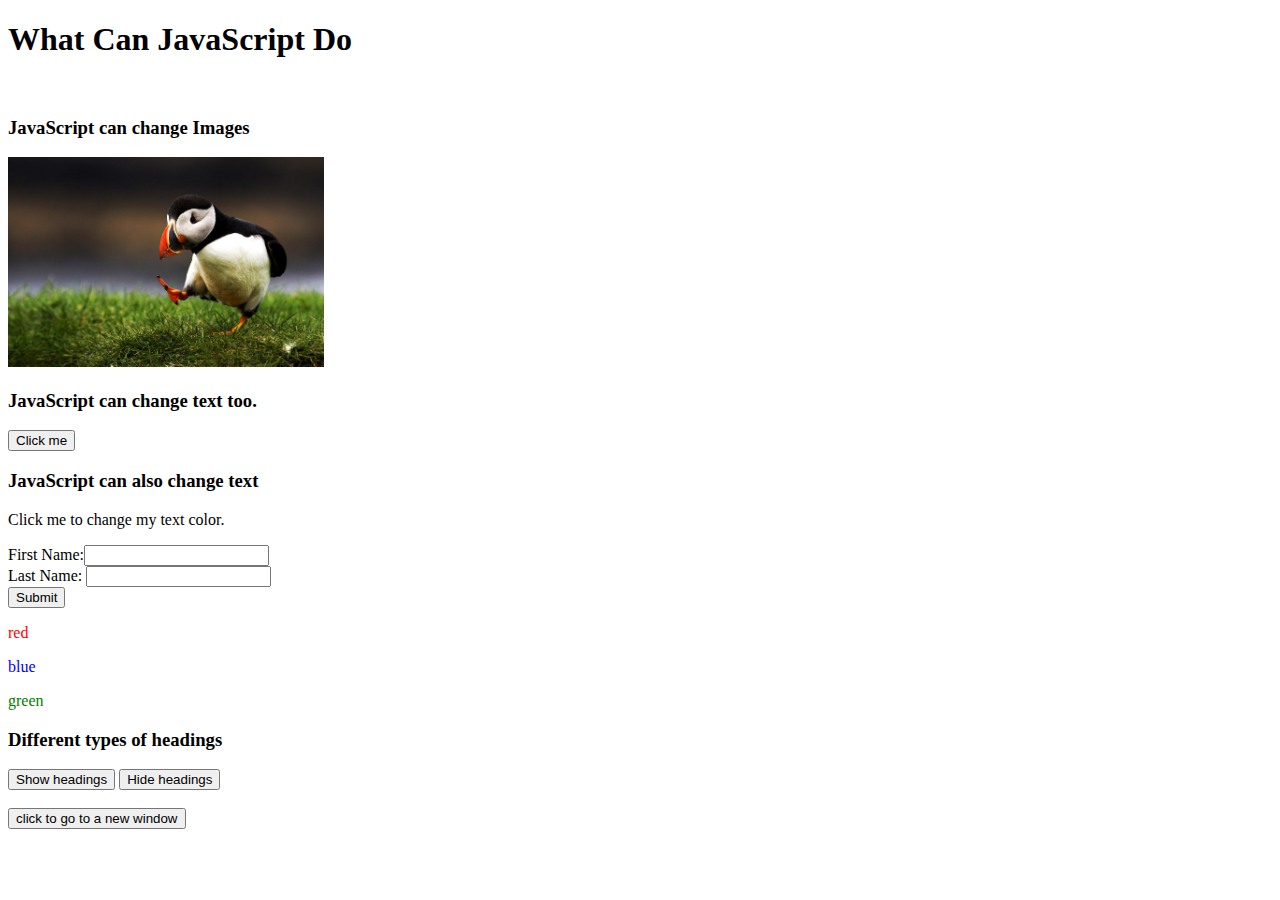
<file: index.html>
<!DOCTYPE html>
<html lang="en">
<head>
    <meta charset="UTF-8">
    <title>Document</title>
    <link rel="stylesheet" href="style.css">
    <script src="javscript.js"></script>
</head>
<body id="body">
<form>
  
   </form>
<h1>What Can JavaScript Do</h1>
<br>

<h3>JavaScript can change Images</h3>
<img src="puffing.jpg" width="25%" onclick="changePicture()" id="poo">
      
<h3>JavaScript can change text too.</h3> 

<button onclick="myFunction()">Click me</button>
<h3><p id="demo">JavaScript can also change text</p></h3>


<p>Click me to change my text color.</p>
<div onclick="textholder">
First Name:<input type="text" id="firstName">
<br>
Last Name: <input type="text" id="lastName">
<br>
<button onclick="alert('First Name: ' + firstName.value + ' Last Name: ' + lastName.value)">Submit</button>
</div>
<p onmouseover="redColor()" onmouseout="whiteColor()" style="color: red; width: 100px;">red</p>
<p onmouseover="blueColor()" onmouseout="whiteColor()" style="color: blue; width: 100px">blue</p>
<p onmouseover="greenColor()" onmouseout="whiteColor()" style="color: green; width: 100px">green</p>

<h3>Different types of headings</h3>

<p id="momo"></p>

<button type="button"
onclick="document.getElementById('momo').innerHTML = '<h1>This is a heading</h1><h2>This is a heading</h2><h3>This is a heading</h3><h4>This is a heading</h4><h5>This is a heading</h5><h6>This is a heading</h6>'">
Show headings</button>
    
    
<button type="button"
onclick="document.getElementById('momo').innerHTML = ''">
Hide headings</button>
<br>
<br>
<button onclick="nemo()" id="nemo">click to go to a new window</button>

</body>
</html>
</file>
<file: style.css>
.navbar{
 overflow: hidden;
 background-color: aqua;
 float: left;
 margin-bottom:50em;
 margin-right:1em ;
     
    }
    .navbar ul{
    
       list-style-type: none;
    }
    .navbar li{
   
            }
hr{
color: aqua;
}
body{

}
.r{
background-color: red;
max-width: 100px;
}
.b{
background-color: blue;
    max-width: 100px;
}
.g{
background-color: green;
max-width: 100px;
}
</file>
